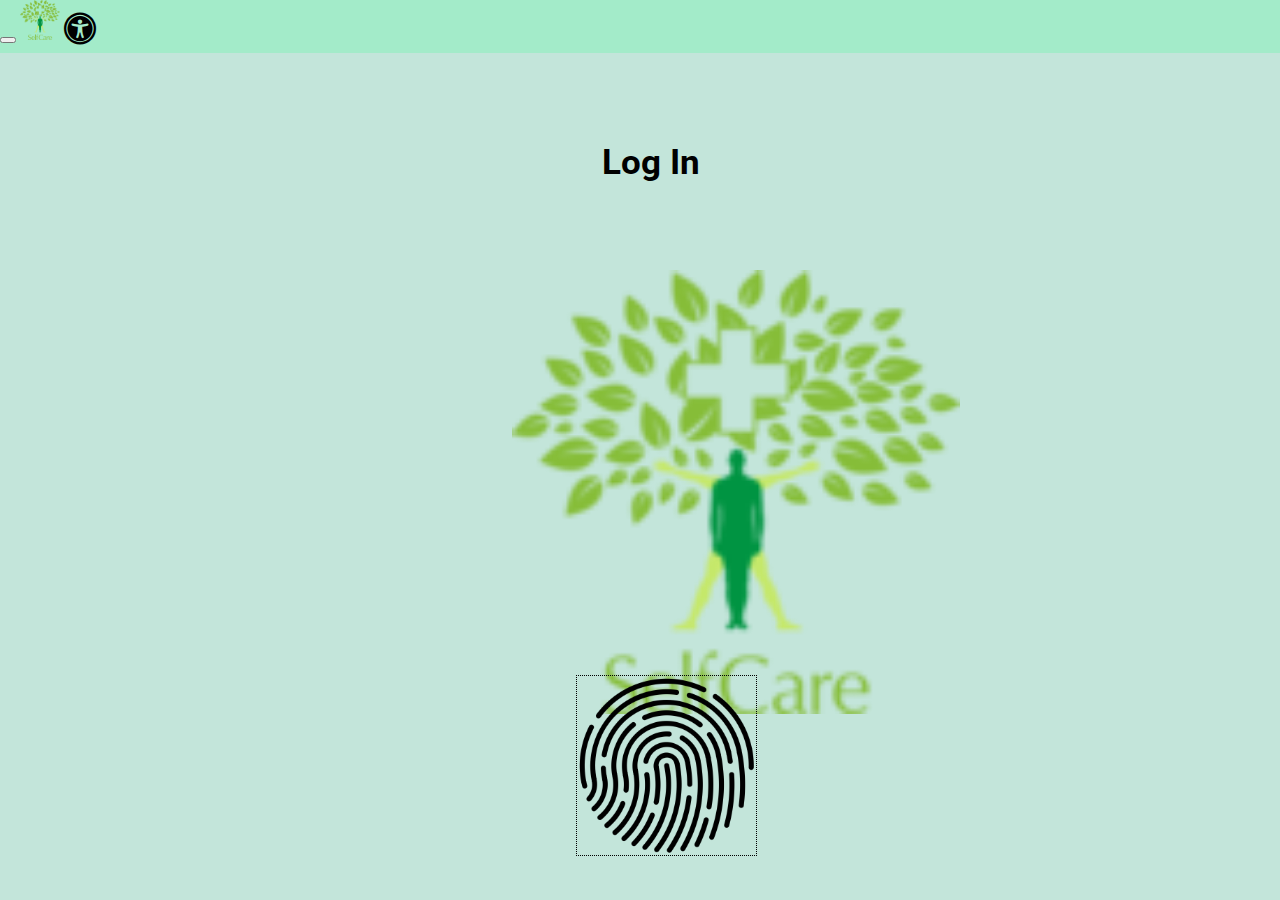
<file: index.html>
<!DOCTYPE html>
<html lang="en">
    <head>
        <meta charset="UTF-8">
        <meta name="viewport" content="width=device-width, initial-scale=1.0">
        <meta http-equiv="X-UA-Compatible" content="ie=edge">
        <script
        src="https://code.jquery.com/jquery-3.2.1.slim.js"
        integrity="sha256-tA8y0XqiwnpwmOIl3SGAcFl2RvxHjA8qp0+1uCGmRmg="
        crossorigin="anonymous"></script>
        <link href="https://fonts.googleapis.com/css?family=Roboto" rel="stylesheet">    
        <link rel="stylesheet" href="https://maxcdn.bootstrapcdn.com/font-awesome/4.7.0/css/font-awesome.min.css">
        <link rel="stylesheet" href="https://maxcdn.bootstrapcdn.com/bootstrap/4.0.0-beta.2/css/bootstrap.min.css" integrity="sha384-PsH8R72JQ3SOdhVi3uxftmaW6Vc51MKb0q5P2rRUpPvrszuE4W1povHYgTpBfshb" crossorigin="anonymous">
        <script src="https://maxcdn.bootstrapcdn.com/bootstrap/4.0.0-beta.3/js/bootstrap.min.js"></script>
        <link rel="stylesheet" href="includes/css/style.css">
        <title>SelfCare</title>
    </head>

<body id="wrapper">
    <header id="head">
        <nav class="navbar navbar-dark">
            <button class="navbar-toggler" type="button" data-toggle="collapse" data-target="#navbar">
              <span class="navbar-toggler-icon"></span>
            </button>
            <img src="images/logo.png" width="40" alt="Logo" class="centerLogo">
            <i class="fa fa-universal-access fa-2x float-right" aria-hidden="true"></i> 
      </div>
    </nav>
    </header>
    <h1 class="logIn">Log In</h1>
    <img src="images/logo.png" alt="logo" width="35%" class="logoIndex">
    <a href="profile.html"><img src="images/fingerprint.png" class="finger" alt="fingerprint" width="14%"></a>

</body>
</html>
</file>
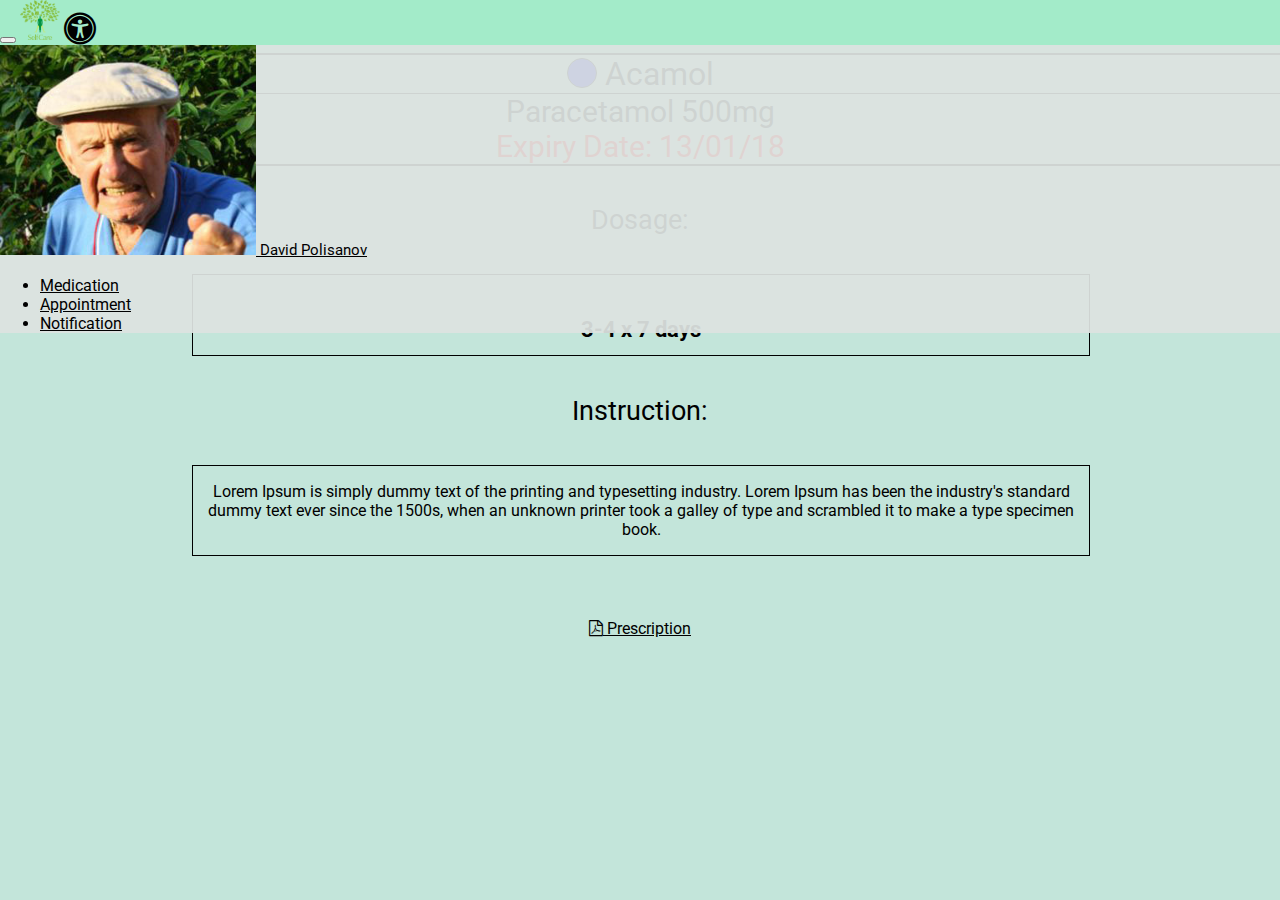
<file: acamol.html>
<!DOCTYPE html>
<html lang="en">
  <head>
    <meta charset="UTF-8">
    <meta name="viewport" content="width=device-width, initial-scale=1.0">
    <meta http-equiv="X-UA-Compatible" content="ie=edge">
    <script
    src="https://code.jquery.com/jquery-3.2.1.slim.js"
    integrity="sha256-tA8y0XqiwnpwmOIl3SGAcFl2RvxHjA8qp0+1uCGmRmg="
    crossorigin="anonymous"></script>
    <link href="https://fonts.googleapis.com/css?family=Roboto" rel="stylesheet">    
    <link rel="stylesheet" href="https://maxcdn.bootstrapcdn.com/font-awesome/4.7.0/css/font-awesome.min.css">
    <link rel="stylesheet" href="https://maxcdn.bootstrapcdn.com/bootstrap/4.0.0-beta.2/css/bootstrap.min.css" integrity="sha384-PsH8R72JQ3SOdhVi3uxftmaW6Vc51MKb0q5P2rRUpPvrszuE4W1povHYgTpBfshb" crossorigin="anonymous">
    <script src="https://maxcdn.bootstrapcdn.com/bootstrap/4.0.0-beta.3/js/bootstrap.min.js"></script>
    <link rel="stylesheet" href="includes/css/style.css">
    <title>SelfCare</title>
</head>

<body id="wrapper">
  <header id="head">
    <nav class="navbar navbar-dark">
        <button class="navbar-toggler" type="button" data-toggle="collapse" data-target="#navbar">
          <span class="navbar-toggler-icon"></span>
        </button>
        <img src="images/logo.png" width="40" alt="Logo" class="centerLogo">
        <i class="fa fa-universal-access fa-2x float-right" aria-hidden="true"></i> 
          <div class="navbar-collapse collapse" id="navbar">
            <a class="navbar-brand" href="profile.html"><img src="images/profilepic.jpg" width="20%">  David Polisanov</a>
            <a class="profileSettings"href="profileSettings.html"><i class="fa fa-cog fa-spin fa-2x fa-fw" aria-hidden="true"></i></a>
            <ul class="navbar-nav mr-auto mt-2 mt-lg-0">
              <li class="nav-item">
                <a class="nav-link" href="medication.html">Medication</a>
              </li>
              <li class="nav-item">
                <a class="nav-link" href="#">Appointment</a>
             </li>
             <li class="nav-item" >
                <a class="nav-link" href="#">Notification</a>
             </li>
            </ul>
  </div>
</nav>
</header>
    <section class="titleMedicine">
      <span class="circleBlue"></span>
      Acamol
    </section>
    <section class="drugMedicine">
        Paracetamol 500mg<br>
        <span class="textRed">Expiry Date: 13/01/18</span>
    </section>
    <section class="instructionMedicine">
      <span class="sectionMedicine">Dosage:</span>
    <div class="boxDosageMedicine">
      <p class="contentBoxDosage">3-4 x 7 days</p>
    </div>
    <p class="sectionMedicine">Instruction:</p>
    <section class="instructionBox">
      <p class="textInstruction">Lorem Ipsum is simply dummy text of the printing and typesetting industry. Lorem Ipsum has been the industry's standard dummy text ever since the 1500s, when an unknown printer took a galley of type and scrambled it to make a type specimen book. </p>
    </section>
    
   <a class="prescription" href="#"><i class="fa fa-file-pdf-o fa-2 logoPdf" aria-hidden="true"></i> Prescription</a>
  </section>
</body>
</html>
</file>
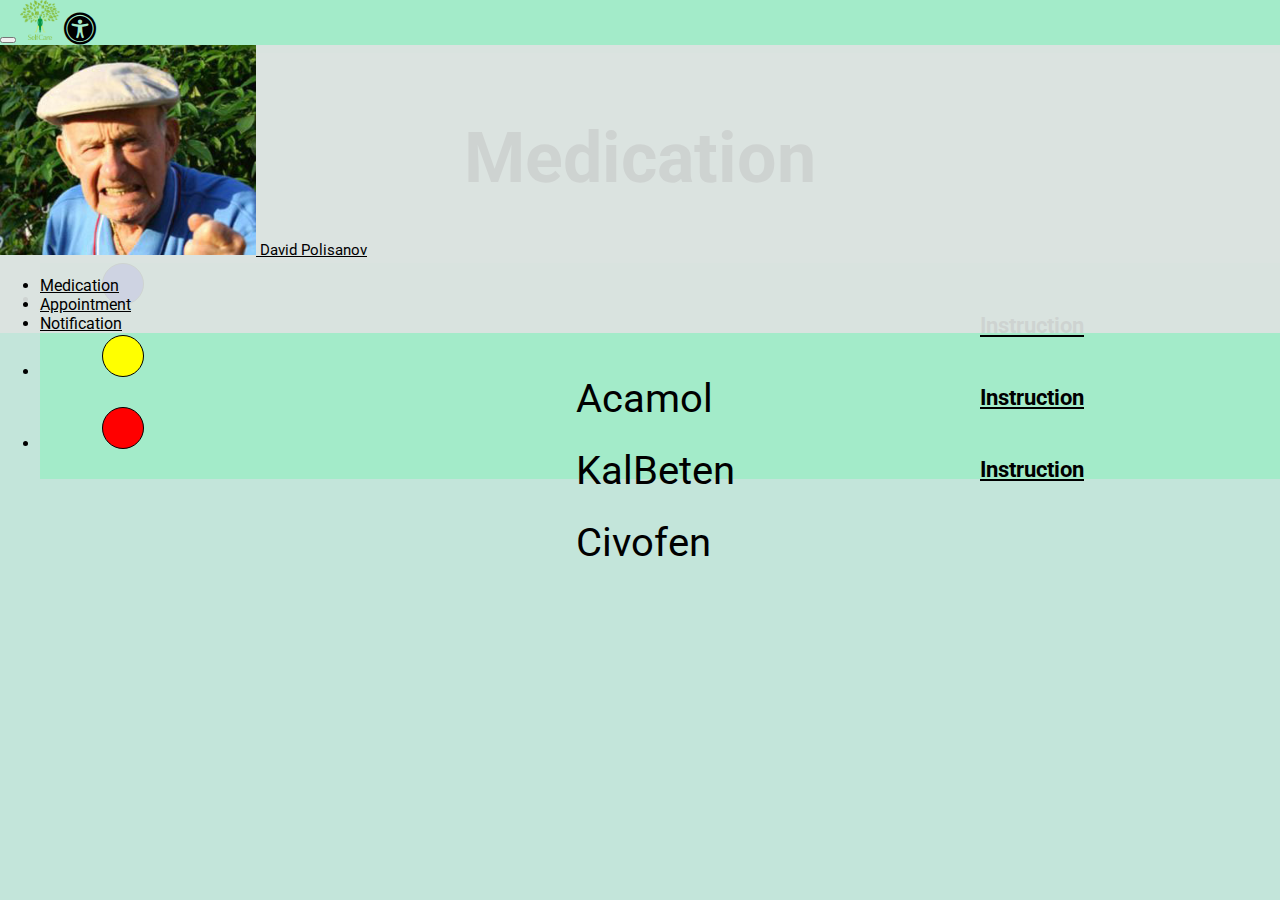
<file: medication.html>
<!DOCTYPE html>
<html lang="en">
  <head>
    <meta charset="UTF-8">
    <meta name="viewport" content="width=device-width, initial-scale=1.0">
    <meta http-equiv="X-UA-Compatible" content="ie=edge">
    <script
    src="https://code.jquery.com/jquery-3.2.1.slim.js"
    integrity="sha256-tA8y0XqiwnpwmOIl3SGAcFl2RvxHjA8qp0+1uCGmRmg="
    crossorigin="anonymous"></script>
    <link href="https://fonts.googleapis.com/css?family=Roboto" rel="stylesheet">    
    <link rel="stylesheet" href="https://maxcdn.bootstrapcdn.com/font-awesome/4.7.0/css/font-awesome.min.css">
    <link rel="stylesheet" href="https://maxcdn.bootstrapcdn.com/bootstrap/4.0.0-beta.2/css/bootstrap.min.css" integrity="sha384-PsH8R72JQ3SOdhVi3uxftmaW6Vc51MKb0q5P2rRUpPvrszuE4W1povHYgTpBfshb" crossorigin="anonymous">
    <script src="https://maxcdn.bootstrapcdn.com/bootstrap/4.0.0-beta.3/js/bootstrap.min.js"></script>
    <link rel="stylesheet" href="includes/css/style.css">
    <title>SelfCare</title>
</head>
<body id="wrapper">
  <header id="head">
    <nav class="navbar navbar-dark">
        <button class="navbar-toggler" type="button" data-toggle="collapse" data-target="#navbar">
          <span class="navbar-toggler-icon"></span>
        </button>
        <img src="images/logo.png" width="40" alt="Logo" class="centerLogo">
        <i class="fa fa-universal-access fa-2x float-right" aria-hidden="true"></i> 
          <div class="navbar-collapse collapse" id="navbar">
            <a class="navbar-brand" href="index.html"><img src="images/profilepic.jpg" width="20%">  David Polisanov</a>
            <a class="profileSettings"href="profileSettings.html"><i class="fa fa-cog fa-spin fa-2x fa-fw" aria-hidden="true"></i></a>
            <ul class="navbar-nav mr-auto mt-2 mt-lg-0">
              <li class="nav-item">
                <a class="nav-link" href="medication.html">Medication</a>
              </li>
              <li class="nav-item">
                <a class="nav-link" href="#">Appointment</a>
             </li>
             <li class="nav-item" >
                <a class="nav-link" href="#">Notification</a>
             </li>
            </ul>
  </div>
</nav>
</header>
    <h1 class="titleMedication">Medication</h1>
<script src="includes/js/medication.js"></script>
</body>
</html>
</file>
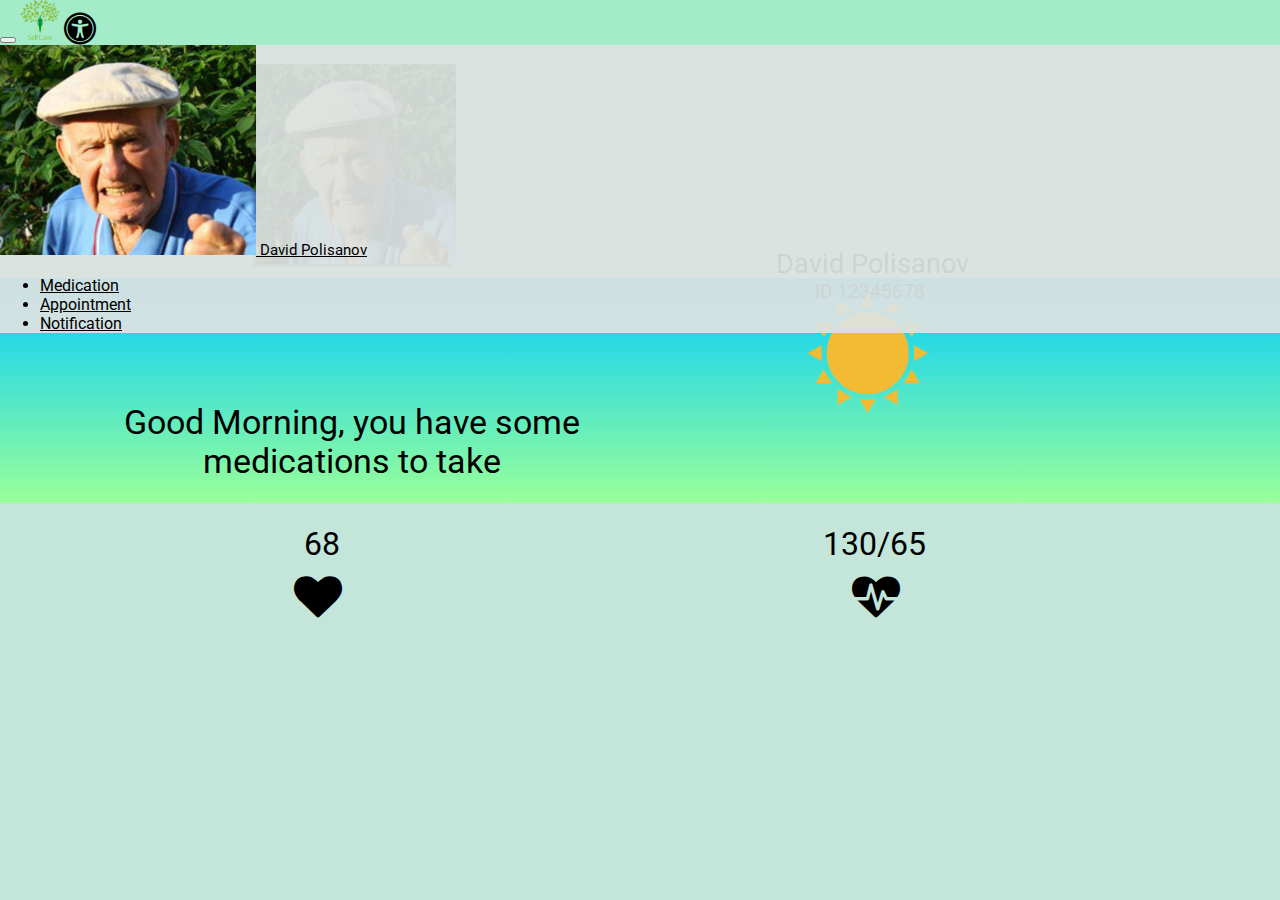
<file: profile.html>
<!DOCTYPE html>
<html lang="en">
<head>
    <meta charset="UTF-8">
    <meta name="viewport" content="width=device-width, initial-scale=1.0">
    <meta http-equiv="X-UA-Compatible" content="ie=edge">
    <script
    src="https://code.jquery.com/jquery-3.2.1.slim.js"
    integrity="sha256-tA8y0XqiwnpwmOIl3SGAcFl2RvxHjA8qp0+1uCGmRmg="
    crossorigin="anonymous"></script>
    <link href="https://fonts.googleapis.com/css?family=Roboto" rel="stylesheet">    
    <link rel="stylesheet" href="https://maxcdn.bootstrapcdn.com/font-awesome/4.7.0/css/font-awesome.min.css">
    <link rel="stylesheet" href="https://maxcdn.bootstrapcdn.com/bootstrap/4.0.0-beta.2/css/bootstrap.min.css" integrity="sha384-PsH8R72JQ3SOdhVi3uxftmaW6Vc51MKb0q5P2rRUpPvrszuE4W1povHYgTpBfshb" crossorigin="anonymous">
    <script src="https://maxcdn.bootstrapcdn.com/bootstrap/4.0.0-beta.3/js/bootstrap.min.js"></script>
    <link rel="stylesheet" href="includes/css/style.css">
    <title>SelfCare</title>
</head>


<body id="wrapper">
    <div id="notification">
        <img src="images/logo.png" width="50" alt="Logo" class="notificationPic">
        <span class="notificationText">You have a new notification!</span>
    </div>
    <header id="head">
        <nav class="navbar navbar-dark">
            <button class="navbar-toggler" type="button" data-toggle="collapse" data-target="#navbar">
              <span class="navbar-toggler-icon"></span>
            </button>
            <img src="images/logo.png" width="40" alt="Logo" class="centerLogo">
            <i class="fa fa-universal-access fa-2x float-right" aria-hidden="true"></i> 
              <div class="navbar-collapse collapse" id="navbar">
                <a class="navbar-brand" href="index.html"><img src="images/profilepic.jpg" width="20%">  David Polisanov</a>
                <a class="profileSettings"href="profileSettings.html"><i class="fa fa-cog fa-spin fa-2x fa-fw" aria-hidden="true"></i></a>
                <ul class="navbar-nav mr-auto mt-2 mt-lg-0">
                  <li class="nav-item">
                    <a class="nav-link" href="medication.html">Medication</a>
                  </li>
                  <li class="nav-item">
                    <a class="nav-link" href="#">Appointment</a>
                 </li>
                 <li class="nav-item" >
                    <a class="nav-link" onclick="showNotification()" href="#">Notification</a>
                 </li>
                </ul>
      </div>
    </nav>
    </header>
    <script src="includes/js/main.js"></script>
</body>
</html>
</file>
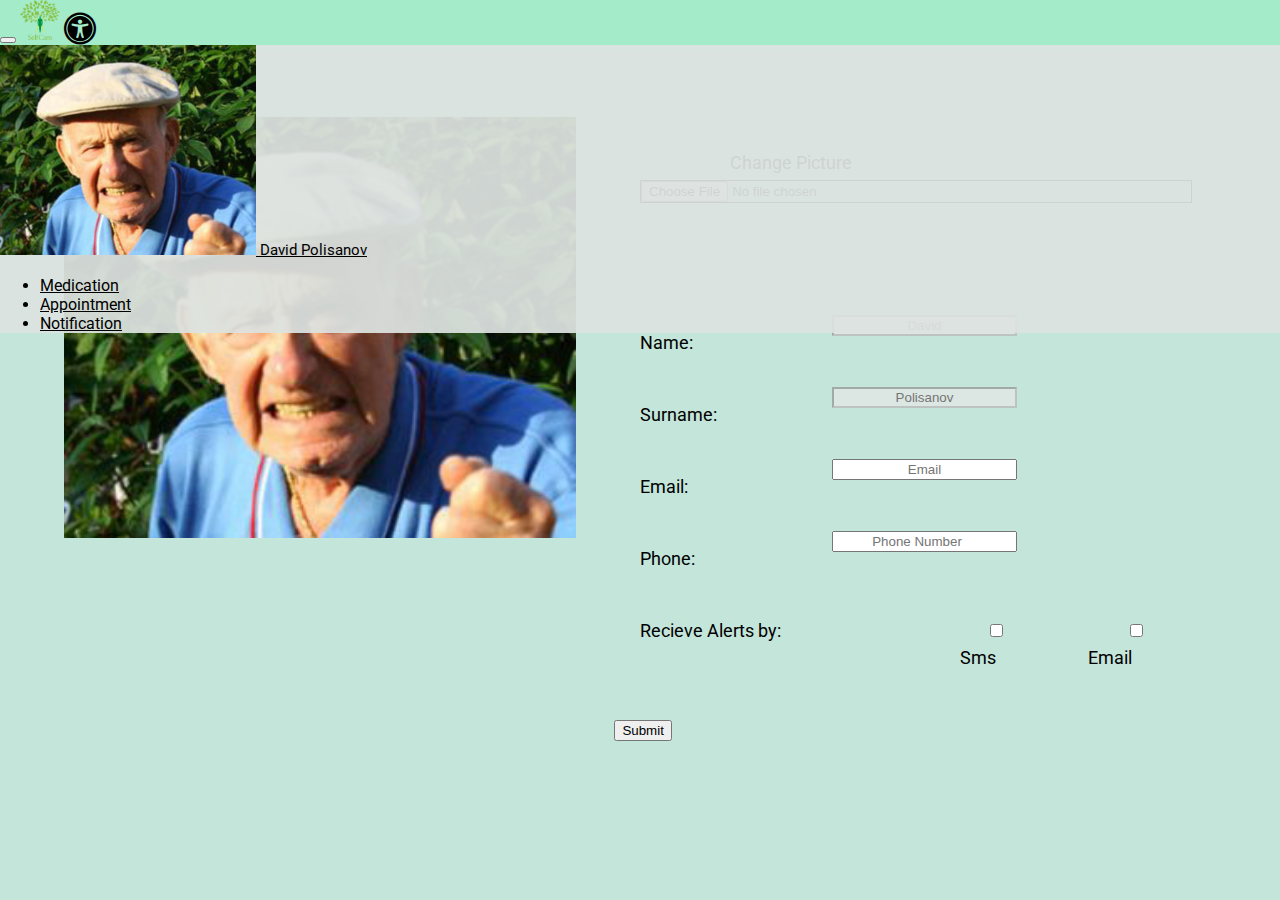
<file: profileSettings.html>
<!DOCTYPE html>
<html lang="en">
    <head>
        <meta charset="UTF-8">
        <meta name="viewport" content="width=device-width, initial-scale=1.0">
        <meta http-equiv="X-UA-Compatible" content="ie=edge">
        <script
        src="https://code.jquery.com/jquery-3.2.1.slim.js"
        integrity="sha256-tA8y0XqiwnpwmOIl3SGAcFl2RvxHjA8qp0+1uCGmRmg="
        crossorigin="anonymous"></script>
        <link href="https://fonts.googleapis.com/css?family=Roboto" rel="stylesheet">    
        <link rel="stylesheet" href="https://maxcdn.bootstrapcdn.com/font-awesome/4.7.0/css/font-awesome.min.css">
        <link rel="stylesheet" href="https://maxcdn.bootstrapcdn.com/bootstrap/4.0.0-beta.2/css/bootstrap.min.css" integrity="sha384-PsH8R72JQ3SOdhVi3uxftmaW6Vc51MKb0q5P2rRUpPvrszuE4W1povHYgTpBfshb" crossorigin="anonymous">
        <script src="https://maxcdn.bootstrapcdn.com/bootstrap/4.0.0-beta.3/js/bootstrap.min.js"></script>
        <link rel="stylesheet" href="includes/css/style.css">
        <title>SelfCare</title>
    </head>

<body id="wrapper">
    <header id="head">
        <nav class="navbar navbar-dark">
            <button class="navbar-toggler" type="button" data-toggle="collapse" data-target="#navbar">
              <span class="navbar-toggler-icon"></span>
            </button>
            <img src="images/logo.png" width="40" alt="Logo" class="centerLogo">
            <i class="fa fa-universal-access fa-2x float-right" aria-hidden="true"></i> 
              <div class="navbar-collapse collapse" id="navbar">
                <a class="navbar-brand" href="profile.html"><img src="images/profilepic.jpg" width="20%">  David Polisanov</a>
                <a class="profileSettings"href="profileSettings.html"><i class="fa fa-cog fa-spin fa-2x fa-fw" aria-hidden="true"></i></a>
                <ul class="navbar-nav mr-auto mt-2 mt-lg-0">
                  <li class="nav-item">
                    <a class="nav-link" href="medication.html">Medication</a>
                  </li>
                  <li class="nav-item">
                    <a class="nav-link" href="#">Appointment</a>
                 </li>
                 <li class="nav-item" >
                    <a class="nav-link" href="#">Notification</a>
                 </li>
                </ul>
      </div>
    </nav>
    </header>
    <form method="post" action="profileSetting.php" target="_blank">
    <div class="form-group">
        <p class="uploadTitle">Change Picture</p>
        <input type="file" class="form-control uploadFile">
        <img src="images/profilepic.jpg" width="40%" class="configPic">
    </div>
    <ul class="listForm">
        <li>
            <p class="formNameTitle">Name:</p>
            <input type="text" class="formName" placeholder="David" disabled>
        </li>
        <li>
            <p class="formSurnameTitle">Surname:</p>
            <input type="text" class="formSurname" placeholder="Polisanov" disabled>
        </li>
        <li>
            <p class="formEmailTitle">Email:</p>
            <input type="email" class="formEmail" placeholder="Email">
        </li>
        <li>
            <p class="formPhoneTitle">Phone:</p>
            <input type="number" class="formPhone" placeholder="Phone Number">
        </li>
        <li>
            <p class="formAlertsTitle">Recieve Alerts by:</p>
            <input class="CkSms" type="checkbox" value="sms" name="alertType"><span class="SMS">Sms</span>
            <input class="Ckemail" type="checkbox" value="email" name="alertType"><span class="EMAIL">Email</span>
        </li>
    <button type="submit" class="btn btn-primary submit">Submit</button>
    </form>
</body>
</html>
</file>
<file: includes/css/style.css>
#wrapper{
    margin: 0 auto;
    height: 750px;
    background-color: rgba(146, 207, 187, 0.548);
    font-family: 'Roboto', sans-serif;
    }
#head{
        background-color: rgba(138, 240, 189, 0.575);
        height: 7%;
}
.logo{
	background-image: url("../../images/logo2.png");
	height: 40px;
    width: 40px;
    position: relative;
    background-repeat: no-repeat;
    
}
    body{
        width: 100%;
        height: 100%;
    }
    .centerLogo{
        position: relative;
    }
    .navbar{
        position: absolute;
        z-index: 1;
        width: 100%;
    }
    .navbar-dark .navbar-brand {
        color: black;
        display: inline;
        position: relative;
        font-size: 15px
    }

    .navbar-dark .navbar-nav .nav-link {
        color: black;
    }

    .navbar-collapse{
        background-color:rgba(221, 226, 224, 0.932); 
    }

    .navbar-dark .navbar-nav .active>.nav-link, .navbar-dark .navbar-nav .nav-link.active, .navbar-dark .navbar-nav .nav-link.show, .navbar-dark .navbar-nav .show>.nav-link {
        color: rgba(95, 191, 255, 0.993);
    }
    
    a{
        color: black;
    }

    .profileSettings{
        display: inline-block;
        position: relative;
        left: 75%;
    }

/* index.html*/
.finger{
    position: absolute;
    left: 45%;
    top: 75%;
    border: dotted 1px black;
}


 h1.logIn{
    position: absolute;
    left: 47%;   
    top: 13%;  
    font-size: 220%;   
 }
 
 .logoIndex{
    position: absolute;
    left: 40%;
    top:30%;
 }

/*-------*/


/*Notification*/


    #notification{
        width: 98%;
        height: 12%;
        border: solid 1px black;
        border-radius: 10px;
        background-color: #525a60;
        left:1%;
        position: absolute;
        z-index: 999999999;
        color: white;
        display: none;
    }
    .notificationPic{
        position: relative;
        width: 70px;
        top: 10%;
        left: 9%;
    }

    .notificationText{
        position: relative;
        top: 15%;
        left: 30%;
        font-size: 170%;
        text-align: center;
    }
    
    
/*------*/

/*profile.html*/   
    
    .box{
        width: 100%;
        height: 30%;
        margin: 0 auto;
    }
    .imgProfile{
        left: 20%;
        top: 5%;
        box-shadow: -3px 3px grey;
        display: inline-block;
        position: relative;
        height:200px;
        width:200px;
    }
    .nameProfile{
        display: inline-block;
        position:relative;
        left:45%;
        top:20%;
        font-size: 170%;
    }
    .idProfile{
        display: block;
        font-size: 70%;
        padding-left: 20%;
    }
    .imgWeather{
        display: inline-block;
        position: relative;
        width: 200px;
        left:15%;
        top: 3%;
    }
    .textWeather{
        display: inline-block;
        position: relative;
        top: 20%;
        left: 5%;
        width: 45%; 
        height: 80%;
        font-size:210%;
        text-align: center;
    }
    .heartbeat{
        position: relative;
        display: inline-block;
        left: 60%;
        top:70px;
    }
    .heart{
        position: relative;
        display: inline-block;
        left: 23%;
        top:70px;
    }
    .pressure{
        position: relative;
        display: inline-block;
        font-size: 32px;
        left: 54%;
        top: 5%;
    }
    .pulse{
        position: relative;
        display: inline-block;
        font-size: 32px; 
        left: 20%;  
        top: 5%;
    }
/*------*/

/*medication.html*/

    h1.titleMedication{
        display: block;
        text-align: center;
        margin-top: 5%;
        margin-bottom: 5%;
        font-size: 70px;
    }

    .circle{
        position:relative;
        left: 5%;
        border-radius:50%;
        width: 40px;
        height: 40px;
        border: black solid 1px;
        display: inline-block;
    }

    .nameMedicine{
        font-size: 40px;
        position: absolute;
        text-align: center;
        left:45%;
    }

    .buttonInstruction{
        left:70%;
        color: black;
        width:20%;
        position: relative;
        font-size: 140%;
        text-align: center;
        font-weight:bold;
        display: block;
        top:3px;
    }

    .list-group-item{
        background-color:rgba(138, 240, 189, 0.575); 
    }

/*------*/

/*Acamol.html*/
.titleMedicine{
    position: relative;
    font-size: 200%;
    border-bottom: solid 1px;
    border-top: solid 2px;
    text-align: center;
}
.circleBlue{
    display: inline-block;
    position:relative;
    border-radius:50%;
    top: 3px;
    width: 28px;
    height: 28px;
    border: black solid 1px;
    background-color: blue;
}

.drugMedicine{          
    position: relative;
    font-size: 190%;
    text-align: center;
    border-bottom: solid 2px;
}
 
.textRed{
    color: red;
}

.dosageMedicine{
    position: relative;
    text-align: center;
}

.sectionMedicine{
    display: block;
    position: relative;
    font-size: 170%;
    margin: 3%;
}

.instructionMedicine{
    position: relative;
    text-align: center;
}

.boxDosageMedicine{
    position: relative;
    width: 70%;
    height: 80px;
    border: 1px solid;
    left: 15%;
}

.contentBoxDosage{
    position: relative;
    top: 25%;
    font-size: 22px;
    font-weight: bold;
} 
.instTitle{
    display: block;
    position: relative;
    font-size: 150%;
    margin: 3%;
}
   
.instructionBox{
    position: relative;
    width: 70%;
    border: 1px solid;
    left: 15%;
    }
.textInstruction{
    position: relative;
    font-size: 100%;
    }

.logoPdf{
    margin-top: 5%;
    }

.prescription{        
    display: inline;
    position: relative;
}
a.prescription:hover{
    color: blue;
}


/*-----*/

/*ProfileSettings.html*/

.configPic{
    margin: 5%;
    position: relative;
}
.uploadTitle{
    position: absolute;
    font-size: 110%;
    left: 57%;
    top: 15%;
}
.uploadFile{
    position: absolute;
    border: solid 1px black;
    width: 43%;
    left: 50%;
    top: 20%;
}
.listForm{
    display: block;
    list-style: none;
    font-size: 110%;
}

.formNameTitle{
    position: absolute;
    left: 50%;
    top: 35%;
}

.formName{
    text-align: center;
    position: absolute;
    left: 65%;
    top: 35%;
    background-color: rgba(233, 231, 231, 0.664);
}

.formSurnameTitle{
    position: absolute;
    left: 50%;
    top: 43%;
}
.formSurname{
    left:65%;
    top: 43%;
    text-align: center;
    position: absolute;
    background-color: rgba(233, 231, 231, 0.664);
}

.formEmailTitle{
    position: absolute;
    left: 50%;
    top: 51%;
}

.formEmail{
    left:65%; 
    top: 51%;
    text-align: center;
    position: absolute;

}

.formPhoneTitle{
    position: absolute;
    left: 50%;
    top: 59%;
}
.formPhone{
    left:65%; 
    top: 59%;
    text-align: center;
    position: absolute;


}
.formAlertsTitle{
    position: absolute;
    left: 50%;
    top: 67%;
}

.CkSms{
    top: 69%;
    text-align: center;
    position: absolute;
    left:77%; 
}

.Ckemail{
    top: 69%;
    text-align: center;
    position: absolute;
    left:88%; 
}

.SMS{
    position: absolute;
    left: 75%;
    top: 72%;
}

.EMAIL{
    position: absolute;
    left: 85%;
    top: 72%;
}

.submit{
    position: absolute;
    top: 80%;
    left: 48%;
}

/*-----*/


@media screen and (max-width: 780px){
    h1.titleMedication{
        font-size: 50px;
        }
    .nameMedicine{
        font-size: 30px;
        left: 38%;
    }
    .heartbeat{
        left: 50%;
    }
    .buttonInstruction{
        left:62%;
        font-size: 90%;
    }
    .pressure{
        left: 32%;
    }
    .heart{
        left: 22%;
    }
    .pulse{
        left: 12%;  
    }
    .nameProfile{
        font-size: 150%;
        left:16%;
    }
    .idProfile {
        padding-left: 18%;
    }
    .addPlus{
        position: relative;
        left: 18%;
    }
    .imgWeather{
        width: 20%;
        left: 20%;
        top: 8%;
    }
    .textWeather{
        font-size:120%;
    }
    .box{
        height: 22%;
    }

    .notificationPic{
        width: 70px;
        top: 15%;
    }

    .notificationText{
        top: 18%;
        left: 18%;
        font-size: 120%;
    }
    .imgProfile{
        width: 140px;
        height: 140px;
        left: 15%;

    }
    .profileSettings{
        left: 15%;
    }
}

@media screen and (max-width: 405px){
    .nameMedicine {
        font-size: 24px;
        left: 34%;
    }

    #notification{
        height: 10%;
    }

    .imgWeather{
        left: 15%;
        width: 120px;
    }

    .imgProfile{
        width: 120px;
        height: 120px;
        top: 12%;
        left: 5%;
    }
    .buttonInstruction {
        left: 57%;
    }
    .nameProfile {
        font-size: 120%;
        left:20%;
    }
    .idProfile {
        padding-left: 17%;
    }
    .heart {
        left: 18%;
    }
    .pulse{
        left: 7%;  
    }
    .heartbeat {
        left: 40%;
    }
    .pressure{
        left: 22%;
    }

    .notificationPic{
        width: 35px;
    }

    .notificationText{
        left: 20%;
        font-size: 80%;
    }
    
    .formNameTitle{
        left: 10%;
    }
    
    .formName{
        left: 40%;
        width: 100px;
    }
    
    .formSurnameTitle{
        left: 10%;
        top: 43%;

    }
    .formSurname{
        left:40%;
        top: 43%;
        width: 100px;
    }
    
    .formEmailTitle{
        left: 10%;
        top: 51%;
    }
    
    .formEmail{
        left:40%;
        top: 51%;
        width: 100px;

    }
    
    .formPhoneTitle{
        left: 10%;
        top: 59%;
    }
    .formPhone{
        left:40%;
        top: 59%;
        width: 100px;
 
    
    }
    .formAlertsTitle{
        left: 10%;
        top: 67%;
    }
    
    .CkSms{
        top: 68%;
        left:65%; 
    }
    
    .Ckemail{
        top: 68%;
        left:85%; 
    }

    .SMS{
        left: 63%;
        top: 70%;
    }
    
    .EMAIL{
        left: 81%;
        top: 70%;
    }
    .uploadTitle{
        font-size: 100%;
    }

    .submit{
        top: 80%;
        left: 40%;
    }

    .finger{
        position: absolute;
        left: 45%;
        top: 70%;
        width: 50px;
        height: 50px;
        border: dotted 1px black;
    }
    
    
     h1.logIn{
        left: 38%;
     }

     .listForm{
         font-size: 80%;

     }
     .profileSettings{
         left: 0%;
     }
     .logoIndex{
        top: 30%;
        left: 38%;
        width: 100px;
        height: 100px;
     }
}
</file>
